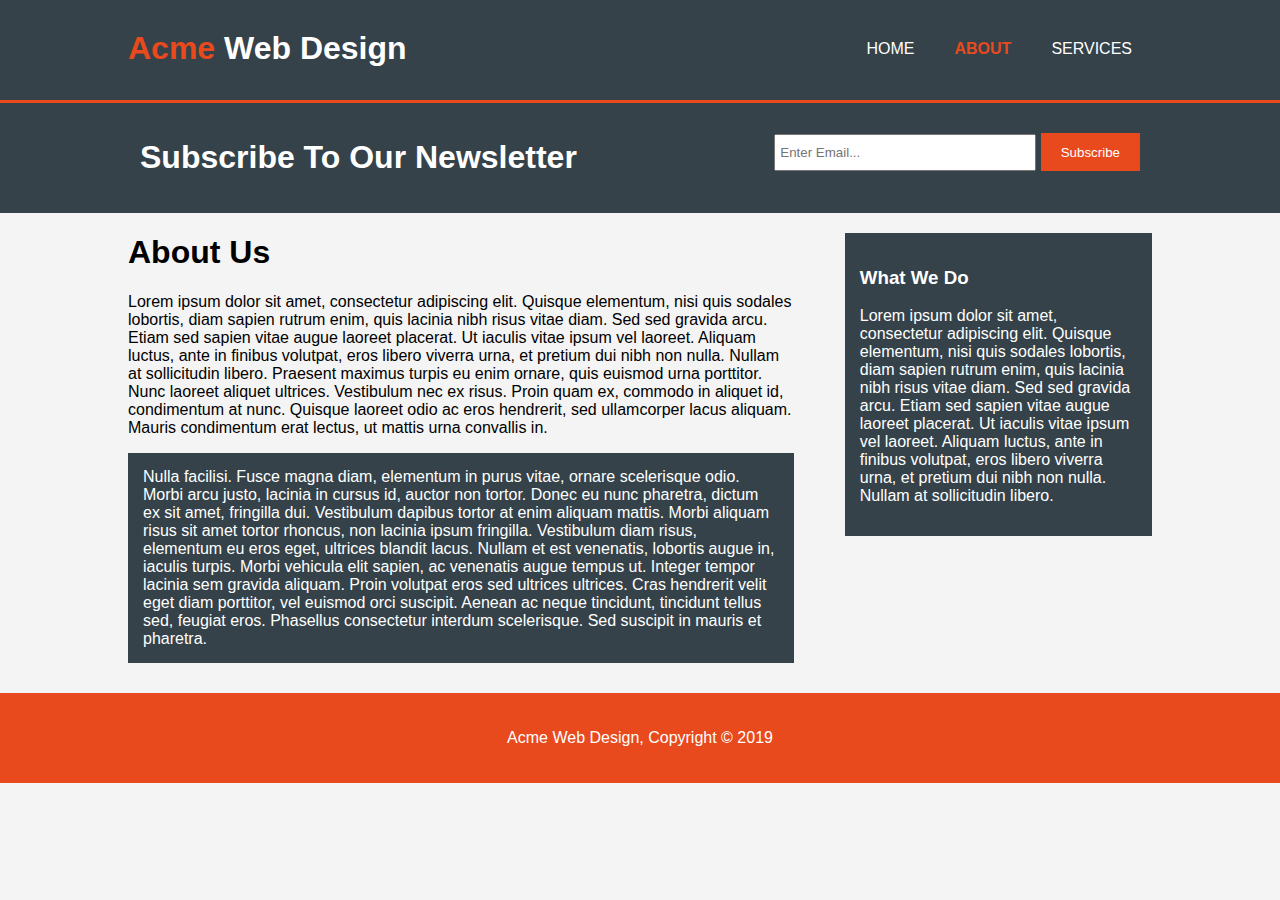
<file: about.html>
<!DOCTYPE html>
<html lang="en">
<head>
    <meta charset="UTF-8">
    <meta name="viewport" content="width=device-width, initial-scale=1.0">
    <meta http-equiv="X-UA-Compatible" content="ie=edge">
    <meta name="description" content="Affordable and professional web design">
    <meta name="keyword" content="web design, web affordable web design, professional web design">
    <meta name="author" content="Arkan Tsegai">
    <title>Acme Web Designe | About</title>
    <link rel="stylesheet" href="./css/style.css">
</head>
<body>
    <header>
        <div class="container">
            <div id="branding">
                <h1><span class="highlight">Acme</span> Web Design</h1>
            </div>
            <nav>
                <ul>
                    <li><a href="index.html">Home</a></li>
                    <li class="current"><a href="about.html">About</a></li>
                    <li><a href="sevices.html">Services</a></li>
                </ul>
            </nav>
        </div>
    </header>

    <section id="newsletter">
        <div class="container">
            <h1>Subscribe To Our Newsletter</h1>
            <form>
                <input type="email" placeholder="Enter Email...">
                <button type="submit" class="button_1">Subscribe</button>
            </form>
        </div>
    </section>

    <section id="main">
        <div class="container">
           <article id=main-col>
            <h1 class="pag-title">About Us</h1>
            <p>Lorem ipsum dolor sit amet, consectetur adipiscing elit. Quisque elementum, nisi quis sodales lobortis, diam sapien rutrum enim, quis lacinia nibh risus vitae diam. Sed sed gravida arcu. Etiam sed sapien vitae augue laoreet placerat. Ut iaculis vitae ipsum vel laoreet. Aliquam luctus, ante in finibus volutpat, eros libero viverra urna, et pretium dui nibh non nulla. Nullam at sollicitudin libero. Praesent maximus turpis eu enim ornare, quis euismod urna porttitor. Nunc laoreet aliquet ultrices. Vestibulum nec ex risus. Proin quam ex, commodo in aliquet id, condimentum at nunc. Quisque laoreet odio ac eros hendrerit, sed ullamcorper lacus aliquam. Mauris condimentum erat lectus, ut mattis urna convallis in.
            </p>
            <p class="dark">
                Nulla facilisi. Fusce magna diam, elementum in purus vitae, ornare scelerisque odio. Morbi arcu justo, lacinia in cursus id, auctor non tortor. Donec eu nunc pharetra, dictum ex sit amet, fringilla dui. Vestibulum dapibus tortor at enim aliquam mattis. Morbi aliquam risus sit amet tortor rhoncus, non lacinia ipsum fringilla. Vestibulum diam risus, elementum eu eros eget, ultrices blandit lacus. Nullam et est venenatis, lobortis augue in, iaculis turpis. Morbi vehicula elit sapien, ac venenatis augue tempus ut. Integer tempor lacinia sem gravida aliquam. Proin volutpat eros sed ultrices ultrices. Cras hendrerit velit eget diam porttitor, vel euismod orci suscipit. Aenean ac neque tincidunt, tincidunt tellus sed, feugiat eros. Phasellus consectetur interdum scelerisque. Sed suscipit in mauris et pharetra.
            </p>
           </article>

           <aside id="sidebar">
               <div class="dark">
                    <h3>What We Do</h3>
                    <p>Lorem ipsum dolor sit amet, consectetur adipiscing elit. Quisque elementum, nisi quis sodales lobortis, diam sapien rutrum enim, quis lacinia nibh risus vitae diam. Sed sed gravida arcu. Etiam sed sapien vitae augue laoreet placerat. Ut iaculis vitae ipsum vel laoreet. Aliquam luctus, ante in finibus volutpat, eros libero viverra urna, et pretium dui nibh non nulla. Nullam at sollicitudin libero.</p>
                </div>
            </aside>
        </div>
    </section>

    <footer>
        <p>Acme Web Design, Copyright &copy; 2019</p>
    </footer>
</body>
</html>
</file>
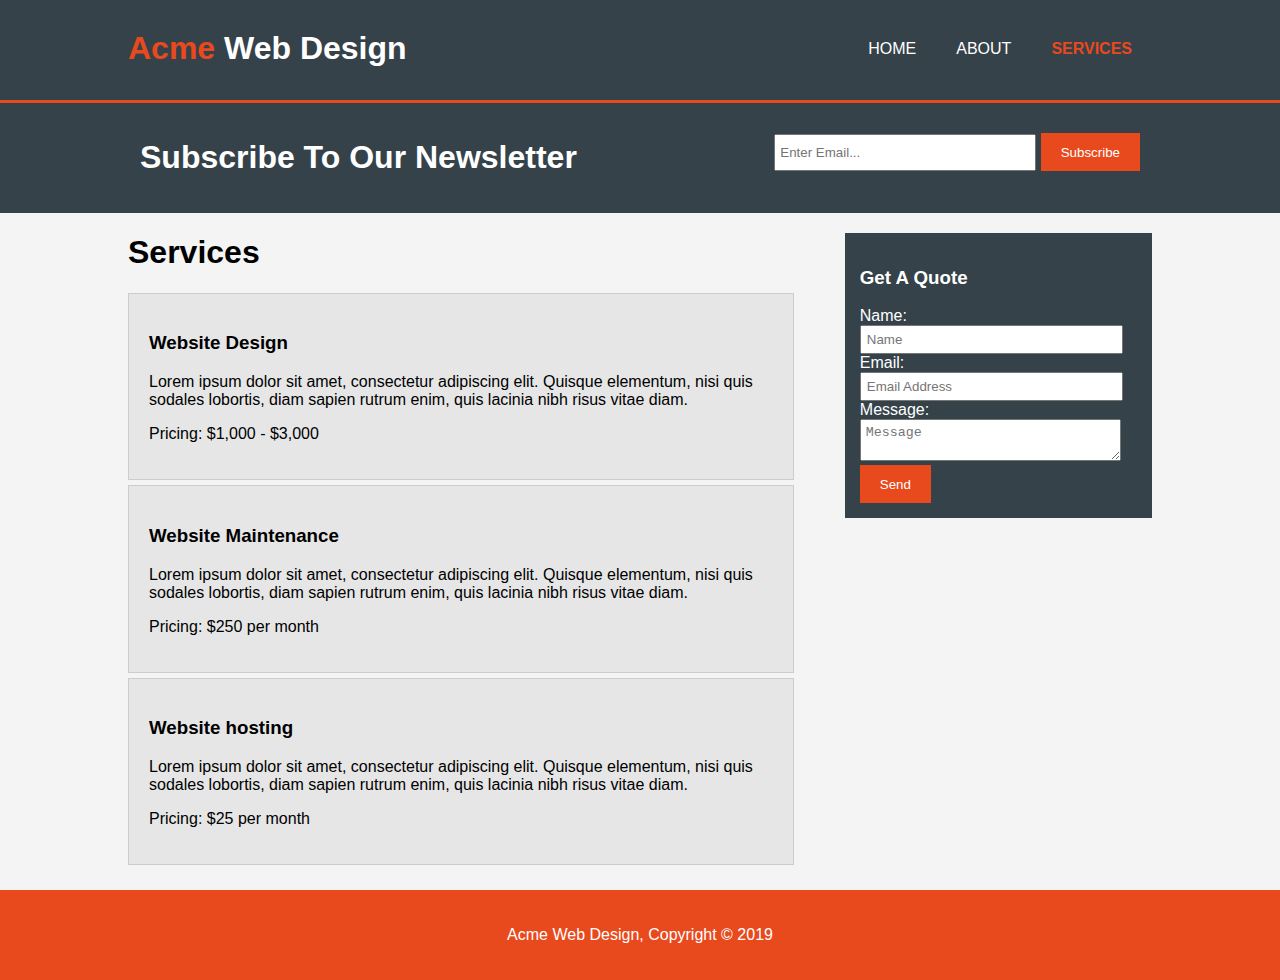
<file: sevices.html>
<!DOCTYPE html>
<html lang="en">
<head>
    <meta charset="UTF-8">
    <meta name="viewport" content="width=device-width, initial-scale=1.0">
    <meta http-equiv="X-UA-Compatible" content="ie=edge">
    <meta name="description" content="Affordable and professional web design">
    <meta name="keyword" content="web design, web affordable web design, professional web design">
    <meta name="author" content="Arkan Tsegai">
    <title>Acme Web Designe | Services</title>
    <link rel="stylesheet" href="./css/style.css">
</head>
<body>
    <header>
        <div class="container">
            <div id="branding">
                <h1><span class="highlight">Acme</span> Web Design</h1>
            </div>
            <nav>
                <ul>
                    <li><a href="index.html">Home</a></li>
                    <li><a href="about.html">About</a></li>
                    <li class="current"><a href="sevices.html">Services</a></li>
                </ul>
            </nav>
        </div>
    </header>

    <section id="newsletter">
        <div class="container">
            <h1>Subscribe To Our Newsletter</h1>
            <form>
                <input type="email" placeholder="Enter Email...">
                <button type="submit" class="button_1">Subscribe</button>
            </form>
        </div>
    </section>

    <section id="main">
        <div class="container">
           <article id=main-col>
            <h1 class="pag-title">Services</h1>
                <ul id="services">
                    <li>
                        <h3>Website Design</h3>
                        <p>Lorem ipsum dolor sit amet, consectetur adipiscing elit. Quisque elementum, nisi quis sodales lobortis, diam sapien rutrum enim, quis lacinia nibh risus vitae diam. </p>
                        <p>Pricing: $1,000 - $3,000</p>
                    </li>
                    <li>
                         <h3>Website Maintenance</h3>                       <p>Lorem ipsum dolor sit amet, consectetur adipiscing elit. Quisque elementum, nisi quis sodales lobortis, diam sapien rutrum enim, quis lacinia nibh risus vitae diam. </p>
                         <p>Pricing: $250 per month</p>
                     </li>
                     <li>
                         <h3>Website hosting</h3>
                         <p>Lorem ipsum dolor sit amet, consectetur adipiscing elit. Quisque elementum, nisi quis sodales lobortis, diam sapien rutrum enim, quis lacinia nibh risus vitae diam. </p>
                         <p>Pricing: $25 per month</p>
                     </li>
                </ul>
           </article>

           <aside id="sidebar">
               <div class="dark">
                    <h3>Get A Quote</h3>
                    <form class="quote">
                        <div>
                            <label>Name:</label><br>
                            <input type="text" placeholder="Name">
                        </div>
                        <div>
                             <label>Email:</label><br>
                             <input type="email" placeholder="Email Address">
                        </div>
                        <div>
                             <label>Message:</label><br>
                             <textarea placeholder="Message"></textarea>
                         </div>
                         <button class="button_1" type="submit">Send</button>
                    </form>
                 </div>
            </aside>
        </div>
    </section>

    <footer>
        <p>Acme Web Design, Copyright &copy; 2019</p>
    </footer>
</body>
</html>
</file>
<file: css/style.css>
body{
    font-family: Arial, Helvetica, sans-serif;
    padding:0;
    margin:0;
    background-color: #f4f4f4;

}

/* Global */
.container{
    width:80%;
    margin:auto;
    overflow: hidden;
}


ul{
    margin: 0;
    padding: 0;
}

.button_1{
    height: 38px;
    background:#e8491d;
    border:0;
    padding-left: 20px;
    padding-right: 20px;
    color:white;
}

.dark{
    padding: 15px;
    background:#35424a;
    color:#fff;
    margin-top: 10px;
    margin-bottom: 10px;
}

/* Header */
header{
    background:#35424a;
    color:#fff;
    padding-top: 30px;
    min-height: 70px;
    border-bottom: #e8491d 3px solid;
}

header a{
    color:#fff;
    text-decoration: none;
    text-transform: uppercase;
    font-size: 16px;
}


header li{
    float:left;
    display: inline;
    padding: 0 20px 0 20px;
   
}



header #branding{
    float: left;
}

header #branding h1{
    margin: 0;
}

header nav{
    float:right;
    margin-top: 10px;
}

header .highlight, header .current a{
    color:#e8491d;
    font-weight: bold;
}

header a:hover{
    color:#ccc;
    font-weight: bold;
}

/* showcase */
#showcase{
    min-height: 400px;
    background: url('../img/showcase.jpg') no-repeat 0 -400px;
    text-align: center;
    color: white;
}

#showcase h1{ 
    margin-top: 100px;
    font-size: 55px;
    margin-bottom: 10px;
}

#showcase p{
    font-size: 20px;
}


/* newsletter */

#newsletter{
    padding:15px;
    color:white;
    background:#35424a;
}

#newsletter h1{
    float: left;
}

#newsletter form{
    float: right;
    margin-top: 15px;
}

#newsletter input[type="email"]{
    padding:4px;
    height: 25px;
    width:250px;
}

/* boxes */
#boxes{
    margin-top: 20px;
}

#boxes .box{
    float:left;
    text-align: center;
    width: 30%;
    padding: 10px;
}

#boxes .box img{
    width:90px;
}

/* sidebar */
aside#sidebar{
    float: right;
    width: 30%;
    margin-top: 10px;
}

aside#sidebar .quote input, aside#sidebar .quote textarea{
    width:90%;
    padding: 5px;
} 

/*main-col*/
article#main-col{
    float: left;
    width:65%;
}

/* Services */
ul#services li{
    list-style: none;
    padding:20px;
    border: #ccc solid 1px;
    margin-bottom: 5px;
    background: #e6e6e6;
}

footer{
    padding:20px;
    margin-top: 20px;
    color:#fff;
    background-color: #e8491d;
    text-align: center;
}

/* media Queries */
@media(max-width: 768px){
    header #branding,
    header nav,
    header nav li,
    #newsletter h1,
    #newsletter form,
    #boxes .box,
    article#main-col,
    aside#sidebar{
        float:none;
        text-align: center;
        width:100%;
    }

    header{
        padding-bottom: 20px;
    }

    #showcase h1{
        margin-top: 40px;
    }

    #newsletter button, .quote button{
        display:block;
        width:100%;
    }

    #newsletter form input[type="email"], .quote input, .quote textarea{
        width:100%;
        margin-bottom: 5px;
    }
}
</file>
